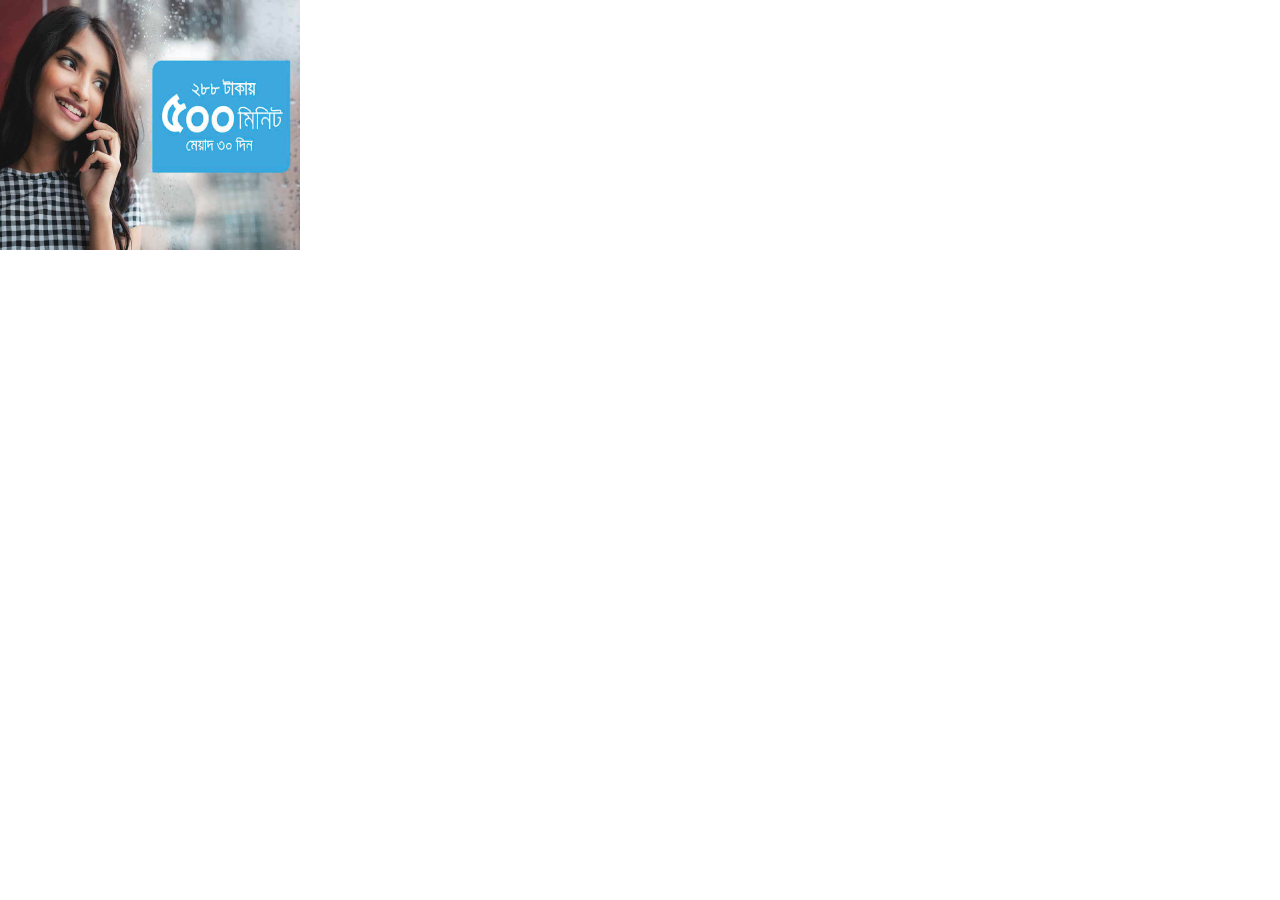
<file: index.html>
<!DOCTYPE html>
<html>
<head>
	<title>Jquery image carousel</title>
	<meta http-equiv="content-type" content="text/html; charset=utf-8" />
	<meta name="description" content="Made with WOW Slider - Create beautiful, responsive image sliders in a few clicks. Awesome skins and animations. Jquery image carousel" />
	
	<!-- Start WOWSlider.com HEAD section --> <!-- add to the <head> of your page -->
	<link rel="stylesheet" type="text/css" href="engine1/style.css" />
	<script type="text/javascript" src="engine1/jquery.js"></script>
	<!-- End WOWSlider.com HEAD section -->

</head>
<body style="margin:auto">
		<div id="wowslider-container1">
	<div class="ws_images"><ul>
		<li><img src="data1/images/1.png" alt="a" title="a" id="wows1_0"/></li>
		<li><img src="data1/images/2.png" alt="pop1_1" title="pop1_1" id="wows1_1"/></li>
		<li><img src="data1/images/3.png" alt="wow slider" title="pop2_1" id="wows1_2"/></li>
		
	 </ul>
	</div>
	</div>	
	<script type="text/javascript" src="engine1/wowslider.js"></script>
	<script type="text/javascript" src="engine1/script.js"></script>
	<!-- End WOWSlider.com BODY section -->

</body>
</html>
</file>
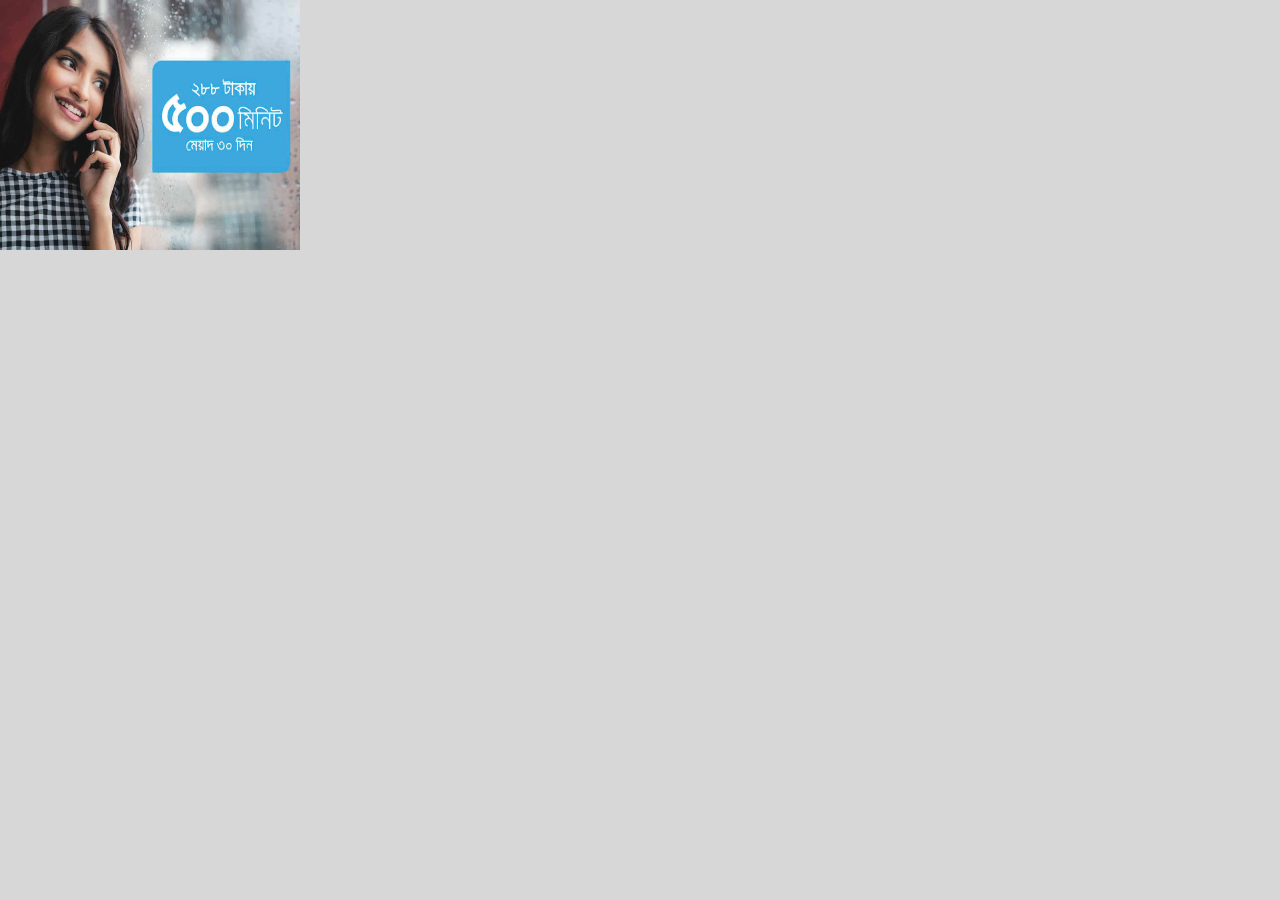
<file: 2.html>
<!DOCTYPE html>
<html>
<head>
	<title>Jquery image carousel</title>
	<meta http-equiv="content-type" content="text/html; charset=utf-8" />
	<meta name="description" content="Made with WOW Slider - Create beautiful, responsive image sliders in a few clicks. Awesome skins and animations. Jquery image carousel" />
	
	<!-- Start WOWSlider.com HEAD section --> <!-- add to the <head> of your page -->
	<link rel="stylesheet" type="text/css" href="engine1/style.css" />
	<script type="text/javascript" src="engine1/jquery.js"></script>
	<!-- End WOWSlider.com HEAD section -->

</head>
<body style="background-color:#d7d7d7;margin:auto">
		<div id="wowslider-container1">
	<div class="ws_images"><ul>
		<li><img src="data1/images/1.png" alt="a" title="a" id="wows1_0"/></li>
		<li><img src="data1/images/2.png" alt="pop1_1" title="pop1_1" id="wows1_1"/></li>
		<li><img src="data1/images/3.png" alt="wow slider" title="pop2_1" id="wows1_2"/></li>
		
	 </ul>
	</div>
	</div>	
	<script type="text/javascript" src="engine1/wowslider.js"></script>
	<script type="text/javascript" src="engine1/script.js"></script>
	<!-- End WOWSlider.com BODY section -->

</body>
</html>
</file>
<file: engine1/style.css>
/*
 *	generated by WOW Slider 9.0
 *	template Convex
 */
@import url(https://fonts.googleapis.com/css?family=Gurajada&subset=latin,telugu);
@font-face {
  font-family: 'ws-ctrl-convex';
  src: url('ws-ctrl-convex.eot');
  src: url('ws-ctrl-convex.eot#iefix') format('embedded-opentype'),
       url('ws-ctrl-convex.svg#ws-ctrl-convex') format('svg');
  font-weight: normal;
  font-style: normal;
}
@font-face {
  font-family: 'ws-ctrl-convex';
  src: url('[data-uri]') format('woff'),
       url('[data-uri]') format('truetype');
}
#wowslider-container1 { 
	display: table;
	zoom: 1; 
	position: relative;
	width: 100%;
	max-width: 300px;
	max-height:250px;
	left: 0;
	top: 0;
	z-index:90;
	text-align:left; /* reset align=center */
	font-size: 10px;
	text-shadow: none; /* fix some user styles */

	/* reset box-sizing (to boostrap friendly) */
	-webkit-box-sizing: content-box;
	-moz-box-sizing: content-box;
	box-sizing: content-box; 
}
* html #wowslider-container1{ width:300px }
#wowslider-container1 .ws_images ul{
	position:relative;
	width: 10000%; 
	height:100%;
	left:0;
	list-style:none;
	margin:0;
	padding:0;
	border-spacing:0;
	overflow: visible;
	/*table-layout:fixed;*/
}
#wowslider-container1 .ws_images ul li{
	position: relative;
	width:1%;
	height:100%;
	line-height:0; /*opera*/
	overflow: hidden;
	float:left;
	/*font-size:0;*/
	padding:0 0 0 0 !important;
	margin:0 0 0 0 !important;
}

#wowslider-container1 .ws_images{
	position: relative;
	left:0;
	top:0;
	height:100%;
	max-height:250px;
	max-width: 300px;
	vertical-align: top;
	border:none;
	overflow: hidden;
}
#wowslider-container1 .ws_images ul a{
	width:100%;
	height:100%;
	max-height:250px;
	display:block;
	color:transparent;
}
#wowslider-container1 img{
	max-width: none !important;
}
#wowslider-container1 .ws_images .ws_list img,
#wowslider-container1 .ws_images > div > img{
	width:100%;
	border:none 0;
	max-width: none;
	padding:0;
	margin:0;
}
#wowslider-container1 .ws_images > div > img {
	max-height:250px;
}

#wowslider-container1 .ws_images iframe {
	position: absolute;
	z-index: -1;
}

#wowslider-container1 .ws-title > div {
	display: inline-block !important;
}

#wowslider-container1 a{ 
	text-decoration: none; 
	outline: none; 
	border: none; 
}

#wowslider-container1  .ws_bullets { 
	float: left;
	position:absolute;
	z-index:70;
}
#wowslider-container1  .ws_bullets div{
	position:relative;
	float:left;
	font-size: 0px;
}
/* compatibility with Joomla styles */
#wowslider-container1  .ws_bullets a {
	line-height: 0;
}

#wowslider-container1  .ws_script{
	display:none;
}
#wowslider-container1 sound, 
#wowslider-container1 object{
	position:absolute;
}

/* prevent some of users reset styles */
#wowslider-container1 .ws_effect {
	position: static;
	width: 100%;
	height: 100%;
}

#wowslider-container1 .ws_photoItem {
	border: 2em solid #fff;
	margin-left: -2em;
	margin-top: -2em;
}
#wowslider-container1 .ws_cube_side {
	background: #A6A5A9;
}


#wowslider-container1.ws_gestures {
	cursor: -webkit-grab;
	cursor: -moz-grab;
	cursor: url("[data-uri]"), move;
}
#wowslider-container1.ws_gestures.ws_grabbing {
	cursor: -webkit-grabbing;
	cursor: -moz-grabbing;
	cursor: url("[data-uri]"), move;
}

/* hide controls when video start play */
#wowslider-container1.ws_video_playing .ws_bullets,
#wowslider-container1.ws_video_playing .ws_fullscreen,
#wowslider-container1.ws_video_playing .ws_next,
#wowslider-container1.ws_video_playing .ws_prev {
	display: none;
}


/* youtube/vimeo buttons */
#wowslider-container1 .ws_video_btn {
	position: absolute;
	display: none;
	cursor: pointer;
	top: 0;
	left: 0;
	width: 100%;
	height: 100%;
	z-index: 55;
}
/*#wowslider-container1 .ws_video_btn.ws_youtube,
#wowslider-container1 .ws_video_btn.ws_vimeo {
	display: block;
}*/
/*#wowslider-container1 .ws_video_btn div {
	position: absolute;
	background-image: url(./playvideo.png);
	background-size: 200%;
	top: 50%;
	left: 50%;
	width: 7em;
	height: 5em;
	margin-left: -3.5em;
	margin-top: -2.5em;
}*/
#wowslider-container1 .ws_video_btn.ws_youtube div {
	background-position: 0 0;
}
#wowslider-container1 .ws_video_btn.ws_youtube:hover div {
	background-position: 100% 0;
}
#wowslider-container1 .ws_video_btn.ws_vimeo div {
	background-position: 0 100%;
}
#wowslider-container1 .ws_video_btn.ws_vimeo:hover div {
	background-position: 100% 100%;
}

#wowslider-container1 .ws_playpause.ws_hide {
	display: none !important;
}
/* bullets */
#wowslider-container1  .ws_bullets { 
	padding: 0px; 
}
#wowslider-container1 .ws_bullets a { 
	position:relative;
	display: inline-block;
	width: 0;
	margin: 3px 5px;
	padding: 8px;	

	-webkit-perspective: 80px;
	perspective: 80px;
} 
#wowslider-container1 .ws_bullets a > span {
	position:absolute;
	display: block;
	top:0;
	right: 0;
	height:100%;
	width:100%;
	-webkit-transform-style: preserve-3d;
	transform-style: preserve-3d;

	-webkit-transition: -webkit-transform 0.5s ease;
  	transition: -webkit-transform 0.5s ease, transform 0.5s ease;
}

#wowslider-container1 .ws_bullets a > span:before,
#wowslider-container1 .ws_bullets a > span:after {
	content: '';
	display: block;
	height:100%;
	background: #54acd2;

  	-webkit-transform: rotateX(-90deg) translateZ(-8px) translateY(8px);
  	transform: rotateX(-90deg) translateZ(-8px) translateY(8px);
}
#wowslider-container1 .ws_bullets a > span:after {
	position: absolute;
	top: 0;
	left: 0;
	width: 100%;
	height: 100%;
  	background: #1A2223;
  	-webkit-transform: rotateX(0deg);
  	transform: rotateX(0deg);
}

#wowslider-container1 .ws_bullets a.ws_overbull > span,
#wowslider-container1 .ws_bullets a.ws_selbull > span {
    -webkit-transform: rotateX(-90deg) translateZ(8px) translateY(8px);
    transform: rotateX(-90deg) translateZ(8px) translateY(8px);
}




/* play/pause, arrows */
#wowslider-container1 a.ws_next,
#wowslider-container1 a.ws_prev,
#wowslider-container1 .ws_playpause {
	position:absolute;
	font: 2em "ws-ctrl-convex";
	width: 2.5em;
	height: 2.5em;
	top:50%;
	
	margin-top: -1.25em;
	color: #ffffff;
	z-index: 100;

	-webkit-perspective: 20em;
	perspective: 20em;
}
#wowslider-container1 a.ws_next {
	right: 0;
}
#wowslider-container1 a.ws_prev {
	left: 0;
}
#wowslider-container1 .ws_playpause {
	left:50%;
	margin-left:-1.25em;
}

#wowslider-container1 a.ws_next > span,
#wowslider-container1 a.ws_prev > span,
#wowslider-container1 .ws_playpause > span,
#wowslider-container1 .ws_bullets a > span {
	display: block;
	-webkit-transform-style: preserve-3d;
	transform-style: preserve-3d;

	-webkit-transition: -webkit-transform 0.5s ease;
  	transition: -webkit-transform 0.5s ease, transform 0.5s ease;
}


#wowslider-container1 a.ws_next > span:before,
#wowslider-container1 a.ws_prev > span:before,
#wowslider-container1 .ws_playpause > span:before,
#wowslider-container1 a.ws_next > span:after,
#wowslider-container1 a.ws_prev > span:after,
#wowslider-container1 .ws_playpause > span:after {
	display: block;
	text-align: center;
	line-height: 2.5em;
	height:100%;
	background: #54acd2;
	color: #1A2223;

  	-webkit-transform: rotateX(-90deg) translateZ(-1.25em) translateY(1.25em);
  	transform: rotateX(-90deg) translateZ(-1.25em) translateY(1.25em);
}
/*#wowslider-container1 .ws_play > span:before,
#wowslider-container1 .ws_play > span:after{
	content:"\e800";
}
#wowslider-container1 .ws_pause > span:before,
#wowslider-container1 .ws_pause > span:after{
	content:"\e801";
}
#wowslider-container1 a.ws_next > span:before,
#wowslider-container1 a.ws_next > span:after {
	content:'\e803';
}
#wowslider-container1 a.ws_prev > span:before,
#wowslider-container1 a.ws_prev > span:after {
	content:'\e802';
}

#wowslider-container1 a.ws_next > span:after,
#wowslider-container1 a.ws_prev > span:after,
#wowslider-container1 .ws_playpause > span:after {
	position: absolute;
	top: 0;
	left: 0;
	width: 100%;
	height: 100%;
  	-webkit-transform: rotateX(0deg);
  	transform: rotateX(0deg);
  	background: #1A2223;
	color: #54acd2;
}*/

/*#wowslider-container1 a.ws_next:hover > span,
#wowslider-container1 a.ws_prev:hover > span,
#wowslider-container1 .ws_playpause:hover > span {
    -webkit-transform: rotateX(-90deg) translateZ(1.25em) translateY(1.25em);
    transform: rotateX(-90deg) translateZ(1.25em) translateY(1.25em);
}/* bottom center */
/*#wowslider-container1  .ws_bullets {
	bottom:1.5em;
	left:50%;
}*/
/*#wowslider-container1  .ws_bullets div{
	left:-50%;
}#wowslider-container1 .ws-title{
	font: 1.3em 'Gurajada', serif;
	position: absolute;
	left: 2em;
	margin-right:10em;
	z-index: 50;

	color:#fff;
	padding: 1em;
	bottom: 30px;
	top: auto;
	opacity: 1;
}*/
/*#wowslider-container1 .ws-title div,#wowslider-container1 .ws-title span{
	display:inline-block;
	padding: 0.1em 0.6em;
	background-color: #1A2223;
	color: #54acd2;
}*/
/*#wowslider-container1 .ws-title div{
	display:block;
	margin-top:0.5em;
	font-size: 1.3em;
}
#wowslider-container1 .ws-title span{
	text-transform: uppercase;	
	font-size: 2em;
}#wowslider-container1 .ws_images > ul{
	animation: wsBasic 16s infinite;
	-moz-animation: wsBasic 16s infinite;
	-webkit-animation: wsBasic 16s infinite;
*/}
@keyframes wsBasic{0%{left:-0%} 12.5%{left:-0%} 25%{left:-100%} 37.5%{left:-100%} 50%{left:-200%} 62.5%{left:-200%} 75%{left:-300%} 87.5%{left:-300%} }
@-moz-keyframes wsBasic{0%{left:-0%} 12.5%{left:-0%} 25%{left:-100%} 37.5%{left:-100%} 50%{left:-200%} 62.5%{left:-200%} 75%{left:-300%} 87.5%{left:-300%} }
@-webkit-keyframes wsBasic{0%{left:-0%} 12.5%{left:-0%} 25%{left:-100%} 37.5%{left:-100%} 50%{left:-200%} 62.5%{left:-200%} 75%{left:-300%} 87.5%{left:-300%} }

#wowslider-container1 .ws_bullets  a img{
	position:absolute;
	display:block;
	text-indent:0;
	bottom:15px;
	left:-29px;
	visibility:hidden;
	max-width:none;
}
#wowslider-container1 .ws_bullets a:hover img{
	visibility:visible;
}

#wowslider-container1 .ws_bulframe div div{
	height:48px;
	overflow:visible;
	position:relative;
}
#wowslider-container1 .ws_bulframe div {
	left:0;
	overflow:hidden;
	position:relative;
	width:57px;
}
#wowslider-container1  .ws_bullets .ws_bulframe{
	position:absolute;
	display:none;
	bottom:25px;
	margin-left:8px;
	cursor:pointer;

	/* fixed bulframe hidding in Chrome */
	-webkit-transform: translateZ(0);
	-ms-transform: translateZ(0);
	-o-transform: translateZ(0);
	transform: translateZ(0);
}#wowslider-container1 .ws_bulframe div div{
	height: auto;
}

@media all and (max-width:760px) {
	#wowslider-container1 .ws_fullscreen {
		display: block;
	}
}
@media all and (max-width:400px){
	#wowslider-container1 .ws_controls,
	#wowslider-container1 .ws_bullets,
	#wowslider-container1 .ws_thumbs{
		display: none
	}
}
</file>
